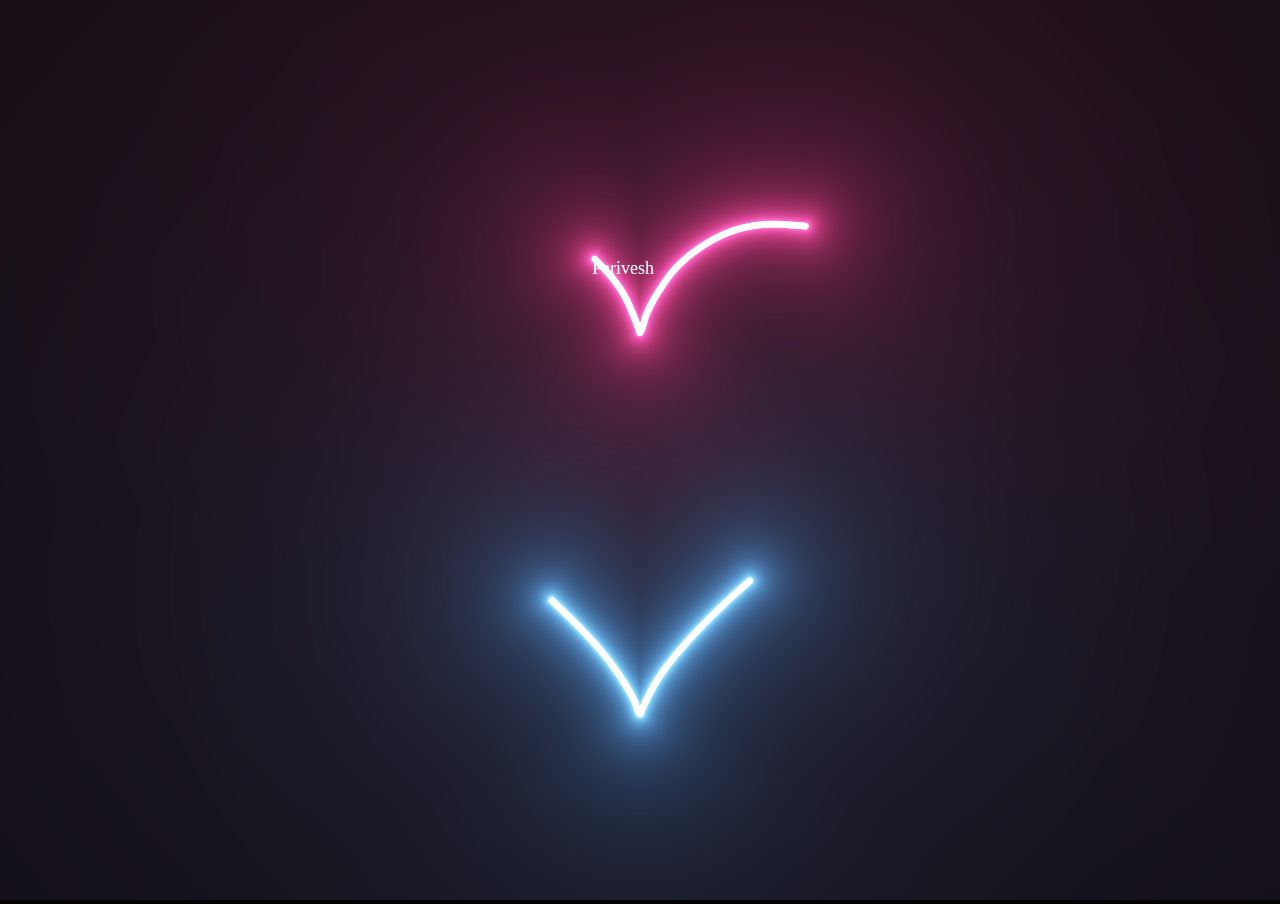
<file: index.html>
<!DOCTYPE html>
<html lang="en">
<head>
   
    <title>I Love You animation Using HTML and CSS</title>
    <link rel="stylesheet" href="ilu.css">
</head>
<body>
 <canvas id="canvas" width="1400" height="600">
</canvas>
<p>
    Parivesh
</p>


<!-- js here -->
    <script src="app.js"></script>
</body>
</html>
</file>
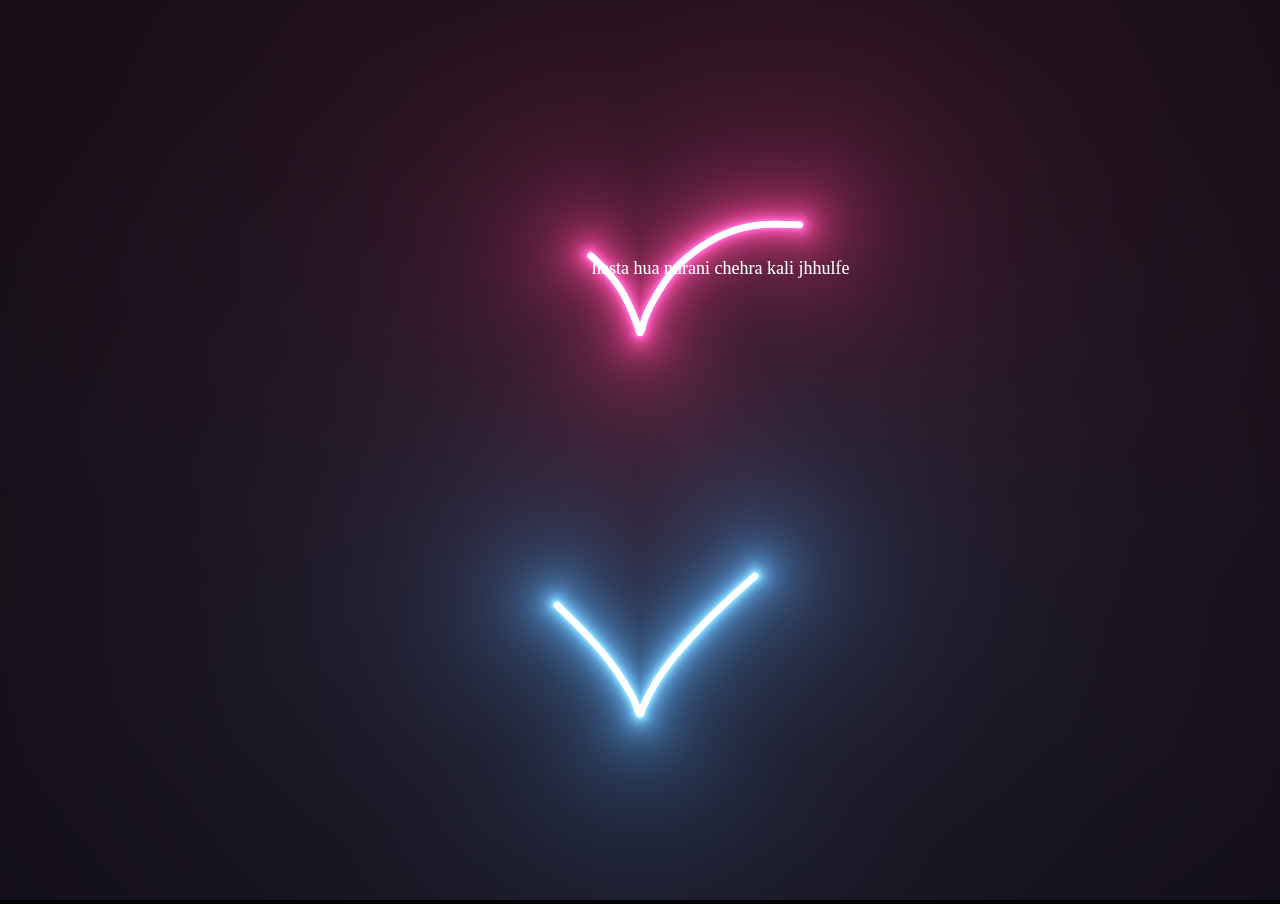
<file: ilu.html>
<!DOCTYPE html>
<html lang="en">
<head>
   
    <title>I Love You animation Using HTML and CSS</title>
    <link rel="stylesheet" href="ilu.css">
</head>
<body>
 <canvas id="canvas" width="1400" height="600">
</canvas>
<p>
    hasta hua nurani chehra kali jhhulfe 
</p>


<!-- js here -->
    <script src="app.js"></script>
</body>
</html>
</file>
<file: ilu.css>
body {  
 background-color: #000;    
 margin: 0;  
 overflow: hidden;  
 background-repeat: no-repeat;  
}  
p{
	position: absolute;
	top:15rem; 
	left: 37rem;
	animation: name 5s infinite; 
	color: #fff;;
	font-size: large;
}
@keyframes name{
	0%{
		transform:scale(1); 
		opacity: 0;
        color:blue;
	}
	50% { 
		transform: scale(4); 
		opacity: 1;
        color:pink;
    }
    100%{
		transform:scale(1); 
		opacity: 0;
        color: turquoise;

}
}
</file>
